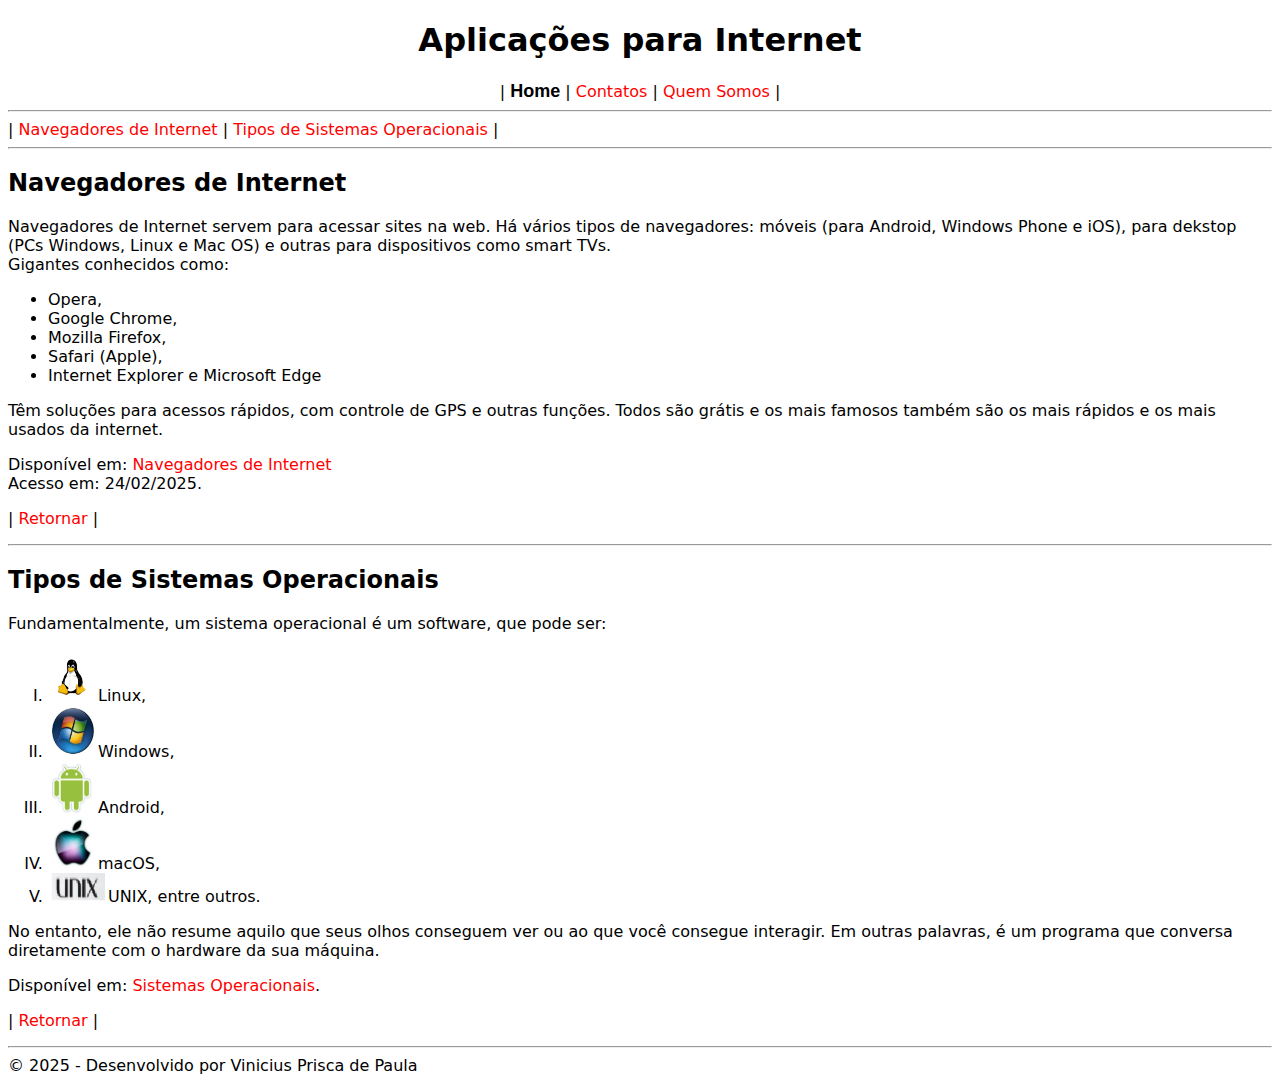
<file: site-aplicações para internet/Projeto-site/index.html>
<!DOCTYPE html>

<html lang="pt-br">
    <head>
        <meta charset="utf-8" /> 
        <meta http-equiv="Content-Type" content="text/html; charset=UTF-8" />
        <meta name="description" content="HTML" />
        <meta name="keywords"
            content="Navegadores, Sistemas, script, css, html, javascript" />
        <link rel="stylesheet" type="text/css" href="estilos.css" />
        <title>index - 1ADS</title>
    </head>

    <body>
        <header>
        <nav>
        <div align="center">
            <h1 id="topo">Aplicações para Internet</h1>
            | <span class="pagina">Home</span>
            | <a href="contatos.html"> Contatos </a>
            | <a href="quemsomos.html"> Quem Somos </a>
            |
        </div>
            <hr>
            | <a href="#Navegadores"> Navegadores de Internet </a>
            | <a href="#Sistemas"> Tipos de Sistemas Operacionais </a>
            |
            <hr>
        </nav>
        </header>
        
        <main>
            <!-- Definição do Conteúdo da Página -->
            <h2 id="Navegadores"> Navegadores de Internet </h2>
    <p>
        Navegadores de Internet servem para acessar sites na web. Há vários tipos de navegadores: móveis (para Android, Windows Phone e iOS), para dekstop (PCs Windows, Linux e Mac OS) e outras para dispositivos como smart TVs. <br>
         Gigantes conhecidos como:
<!-- Definição de LISTA NÃO-ORDENADA (sem sequenciamento) - Lista com marcadores -->
        <ul type="disc">
         <li>Opera,</li>
         <li>Google Chrome,</li>
         <li>Mozilla Firefox,</li>
         <li>Safari (Apple),</li>
         <li>Internet Explorer e Microsoft Edge</li>
        </ul>
         Têm soluções para acessos rápidos, com controle de GPS e outras funções. Todos são grátis e os mais famosos também são os mais rápidos e os mais usados da internet. 
        
    </p>
    
    Disponível em: <a href="https://www.techtudo.com.br/kits/Navegadores-de-Internet.html"target="_blank">Navegadores de Internet</a><br>
    Acesso em: 24/02/2025.
    <p>
        |<a href="#topo"> Retornar </a>|
    </p>   
    <hr>
    <h2 id="Sistemas"> Tipos de Sistemas Operacionais </h2>

<!-- Definição de uma Lista ORDENADA ("com sequenciamento")     
    type="1,A,a,I,i" atributo para definição dos tipos de sequenciamento 
     1 = sequenciamento numérico (padrão)
     A = sequenciamento alfabético Maiúsculo
     a = sequenciamento alfabético Minúsculo
     I = sequenciamento romano Maiúsculo
     i = sequenciamento romano Minúsculo
--> 
    <p>
        Fundamentalmente, um sistema operacional é um software, que pode ser:
        <ol type="I">
            <li><img src="imagens/SO/Linux.png" alt="logolinux" width="50" height="52">Linux,</li>
            <li><img src="imagens/SO/Windows.png" alt="logowindows" width="50" height="52">Windows,</li>
            <li><img src="imagens/SO/Android.png" alt="logoandroid" width="50" height="52">Android,</li>
            <li><img src="imagens/SO/macOs.png" alt="logomacOS" width="50" height="52">macOS,</li>
            <li><img src="imagens/SO/Unix.png" alt="logounix" width="60" height="29">UNIX, entre outros.</li>
        </ol>
    </p> 
    <p>
        No entanto, ele não resume aquilo que seus olhos conseguem ver ou ao que você consegue interagir. Em outras palavras, é um programa que conversa diretamente com o hardware da sua máquina.
    </p>

        Disponível em: <a href= "https://www.alura.com.br/artigos/sistemas-operacionais-conceito-estrutura" target="_blank"> Sistemas Operacionais</a>.
        <p>
            |<a href="#topo"> Retornar </a>|
        </p>   
    </main>
    <footer>
        <hr>
        <div aling="center"> &copy; 2025 - Desenvolvido por Vinicius Prisca de Paula<div>        
    </footer>

    </body>
    
</html>
</file>
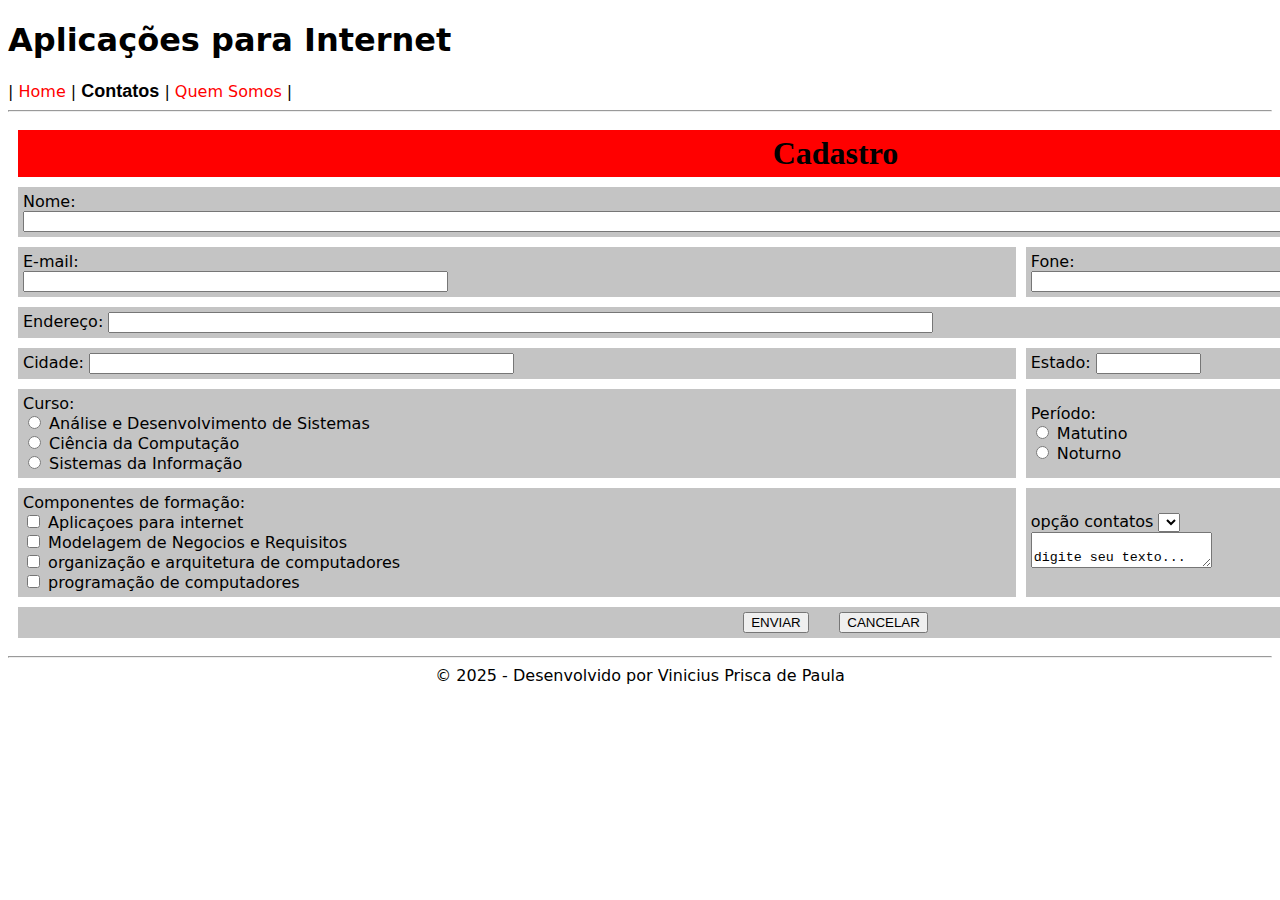
<file: site-aplicações para internet/Projeto-site/contatos.html>
<!DOCTYPE html>
<html lang="pt-br">
    <head>
        <meta name="viweport" content ="width=device-width,initial-scale=1"
        <meta charset="utf-8" /> 
        <meta http-equiv="Content-Type" content="text/html; charset=UTF-8" />
        <meta name="description" content="HTML" />
        <meta name="keywords"
            content="Navegadores, Sistemas, script, css, html, javascript" />
        <link rel="stylesheet" type="text/css" href="estilos.css" />
        <title>contatos - 1ADS</title>
        <style>
            th {
                font-family: Georgia, 'Times New Roman', Times, serif;
                font-size: xx-large;
                background-color: rgb(255, 0, 0);
            }

            td {
                background-color: rgb(196, 196, 196)
            }
        </style>

    </head>
    <body>
<!-- Definição do Título da Página -->
    <header>
        <nav>
        <div aling"center">
<!-- Definição do Título da Página -->
        <h1 id="topo">Aplicações para Internet</h1>
        | <a href="index.html">Home</a>
        | <span class="pagina">Contatos</span>
        | <a href="quemsomos.html"> Quem Somos </a>
        | 
        </div>
        </nav>
            <hr>
    </header>
        
        <main>
            <form name="formcadastro"  method="post" action="mailto:viniciusprisca@gmail.com">
            <table border="0" width="80%" cellspacing="10" cellpadding="5" align="center">
                <tr>
                    <th colspan="2">Cadastro</th>
                </tr>

                <tr>

                    <td colspan="2">
                    <label for="f_nome">Nome:</label><br>
                    <input type="text" id="f_nome" name="f_nome" size="200">
                    </td>

                </tr>

                <tr>

                    <td>
                        <label for="f_email">E-mail:</label><br>
                        <input type="text" id="f_email" name="f_email" size="50">
                    </td>

                    <td>
                        <label for="f_fone">Fone:</label><br>
                        <input type="text" id="f_fone" name="f_fone" size="35">
                    </td>

                </tr>

                <tr>
                    <td colspan="2">
                    <label for="f_endereco">Endereço:</label>
                    <input type="text" id="f_endereco" name="f_endereco" size="100">
                    </td>

                </tr>

                <tr>
                    <td>
                        <label for="f_cidade">Cidade:</label>
                        <input type="text" id="f_cidade" name="f_cidade" size="50">
                    </td>

                    <td>
                        <label for="f_estado">Estado:</label>
                        <input type="text" id="f_estado" name="f_estado" size="10">
                    </td>
                </tr>
                <tr>
                    <td>
                        Curso:
                        <label for="f_ads"></label><br>
                        <input type="radio" id="f_ads" name="f_curso" value="ADS"cheked>
                        Análise e Desenvolvimento de Sistemas <br>

                        <label for="f_cc"></label>
                        <input type="radio" id="f_cc" name="f_curso" value="CC"cheked>
                        Ciência da Computação <br>

                        <label for="f_si"></label>
                        <input type="radio" id="f_si" name="f_curso" value="SI">
                        Sistemas da Informação <br>
                    </td>

                    <td>
                        <label for="f_periodo">Período:</label><br>

                        <input type="radio" id="f_periodo" name="f_periodo" value="Matutino">
                        Matutino <br>

                        <input type="radio" id="f_periodo" name="f_periodo" value="Noturno"cheked>
                        Noturno
                    </td>
                </tr>

                <tr>
                    <td>
                        Componentes de formação:
                        <label for="f_apInt"></label><br>
                        <input type="checkbox" id="f_apInt" name="f_apInt" value="apInt">
                        Aplicaçoes para internet <br>

                        <label for="f_Modneg"></label>
                        <input type="checkbox" id="f_Modneg" name="f_Modneg" value="Modneg">
                        Modelagem de Negocios e Requisitos <br>

                        <label for="f_org"></label>
                        <input type="checkbox" id="f_org" name="f_org" value="org">
                        organização e arquitetura de computadores <br>

                        <label for="f_prog"></label>
                        <input type="checkbox" id="f_prog" name="f_prog" value="prog">
                        programação de computadores <br>

                    </td>

                    <td>
                        <label for="f_opcao">opção contatos </label>
                        <select id="f_opcao" name="f_opcao">
                            <opition value="sugestao">Sugestão</opition>
                            <opition value="reclamação">reclamação</opition>
                            <opition value="Informação">Informação</opition>
                        </select>
                        <br>
                        <textarea name="f_smg">
                            digite seu texto...
                        </textarea>    
                    </td>
                </tr>

                <tr>
                    <td colspan="2" align="center">
                    <input type="submit" value="ENVIAR">
                    &nbsp;&nbsp;&nbsp;&nbsp;
                    <input type="reset" value="CANCELAR">
                    </td>
                </tr>
                
            </table>
        </form>
        </main>

    <footer>
        <hr>
        <nav>
        <div align="center"> &copy; 2025 - Desenvolvido por Vinicius Prisca de Paula </div>
        </nav>
    </footer>

    </body>
    
</html>
</file>
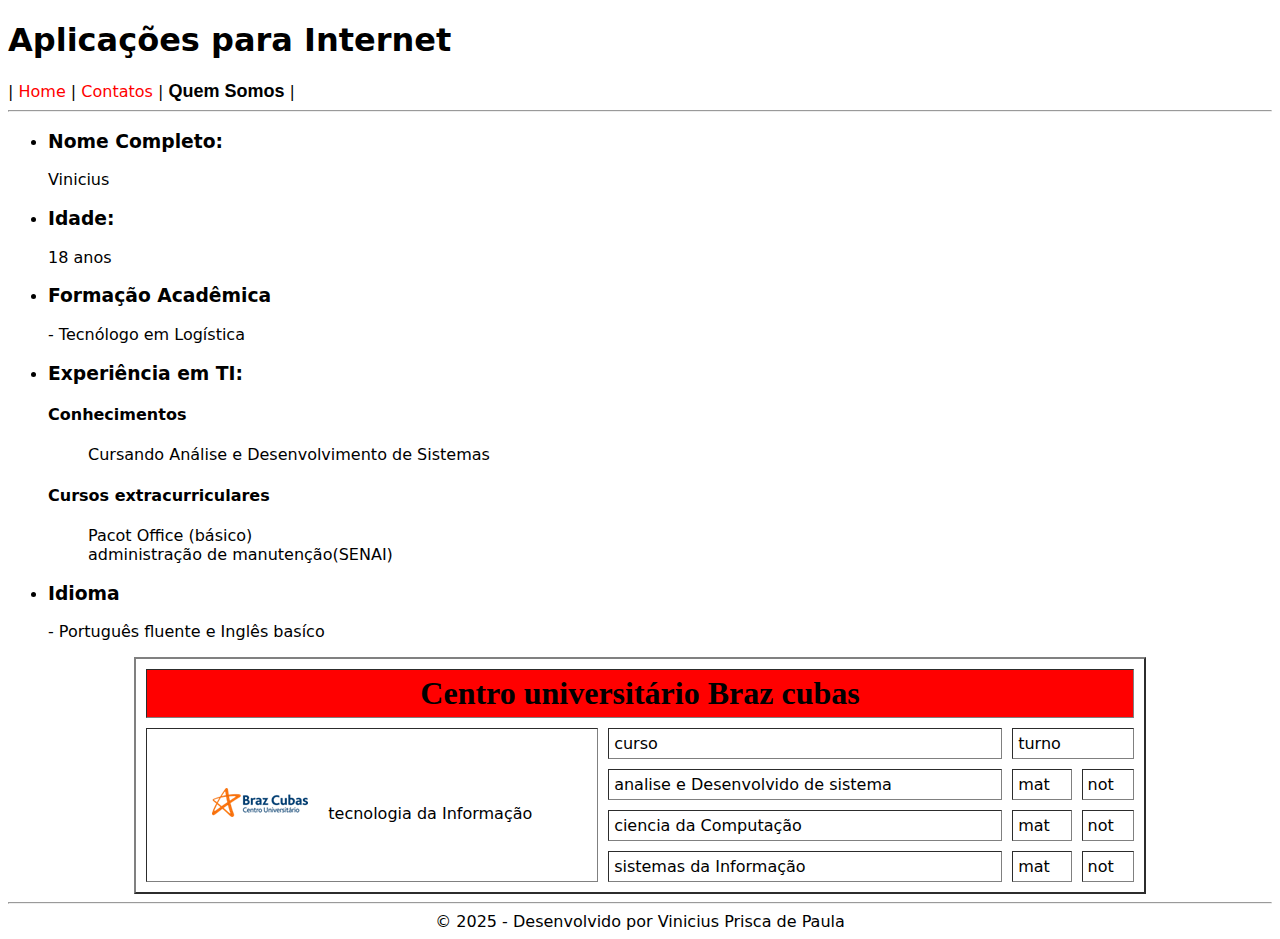
<file: site-aplicações para internet/Projeto-site/quemsomos.html>
<!DOCTYPE html>
<html lang="pt-br">
    <head>
        <meta charset="utf-8" /> 
        <meta http-equiv="Content-Type" content="text/html; charset=UTF-8" />
        <meta name="description" content="HTML" />
        <meta name="keywords"
            content="Navegadores, Sistemas, script, css, html, javascript" />
        <link rel="stylesheet" type="text/css" href="estilos.css" />
        <title>quem somos - 1ADS</title>
        <style>
            th {
                font-family: Georgia, 'Times New Roman', Times, serif;
                font-size: xx-large;
                background-color: rgb(255, 0, 0);
            }

            td {
                background-color: white;
            }
        </style>

    </head>
    <body>
<!-- Definição do Título da Página -->
    <header>
        <nav>
        <div align"center">
<!-- Definição do Título da Página -->
        <h1 id="topo">Aplicações para Internet</h1>
        | <a href="index.html">Home</a>
        | <a href="contatos.html"> Contatos </a>
        | <span class="pagina">Quem Somos</span>
        | 
        </div>
        </nav>
        <hr>
    </header>
        <main>
            <ul>
                <li><h3>Nome Completo:</h3>Vinicius</li>
                <li><h3>Idade:</h3>18 anos</li>
                <li><h3>Formação Acadêmica</h3>
                    - Tecnólogo em Logística
                </li>
                <li><h3>Experiência em TI:</h3>
                    <dl>
                        <dt><h4> Conhecimentos </h4></dt>
                        <dd> Cursando Análise e Desenvolvimento de Sistemas </dd>
                        <dt><h4> Cursos extracurriculares </h4></dt>
                        <dd> Pacot Office (básico) </dd>
                        <dd> administração de manutenção(SENAI)</dd>
                    </dl>
                </li>
                <li><h3>Idioma</h3>
                    - Português fluente e Inglês basíco
                </li>
            </ul> 
            <table border="2" width="80%" cellspacing="10" cellpadding="5" align="center">
                <tr>
                   
                 <th colspan = "4"> Centro universitário Braz cubas 
                 </th> 
                   
                </tr>
                <tr>
                    
                    <td rowspan = "4" align="center" valing = "middle">
                    <a href="https://www.brazcubas.edu.br/" target="_blank">
                        <img src="imagens/SO/LogoBC.png">
                    </a>
                    tecnologia da Informação</td>
                    <td>curso</td>
                    <td colspan = "2"> turno </td>
                </tr>

                <tr>
                    <td>analise e Desenvolvido de sistema</td>
                    <td>mat</td>
                    <td>not</td>
                </tr>
                <tr>
                    <td>ciencia da Computação</td>
                    <td>mat</td>
                    <td>not</td>
                </tr>
                <tr>
                    <td>sistemas da Informação</td>
                    <td>mat</td>
                    <td>not</td>
                </tr>
            </table>    
        </main>
        
    <footer>
        <hr>
        <center>&copy; 2025 - Desenvolvido por Vinicius Prisca de Paula</center>        
    </footer>



    </body>
    
</html>
</file>
<file: site-aplicações para internet/Projeto-site/estilos.css>
/* RGB = RED   GREEN  BLUE
     0,255  0,255  0,255
     0      0      0    ausência de cor = preto
     255    255    255  saturação de cor = branco
     155    155    155  cinza

CYMK = CIAN MAGENT YELLOW BLACK */

body {
    background-color: white;
    font-family: system-ui, -apple-system, BlinkMacSystemFont, 'Segoe UI', Roboto, Oxygen, Ubuntu, Cantarell, 'Open Sans', 'Helvetica Neue', sans-serif;
    font-size: medium   ;
}

/* Estilização das Cores de LINKS com CSS */

/* Link não-visitado (unvisited - link)*/

a:link {
        text-decoration: none;
        color: rgb(255, 0, 0);
}

/* link visitado (visited) */

a:visited {
    text-decoration: none;
    color: rgb(255, 0, 0);
}

/* link com sobreposição do mouse (over mouse) */

a:hover {
    text-decoration: dashed;
    /* background-color: rgb(255, 0, 0); */
    color: black;
}

/* link ativado (active) */

a:active {
    text-decoration: dashed;
    background-color: rgb(255, 0, 0);
    color: black;
}

/* Definição de Classes */

.pagina {
        font-weight: bolder;
        font-family: Verdana, Geneva, Tahoma, sans-serif;
        font-size: 18px;
}
</file>
